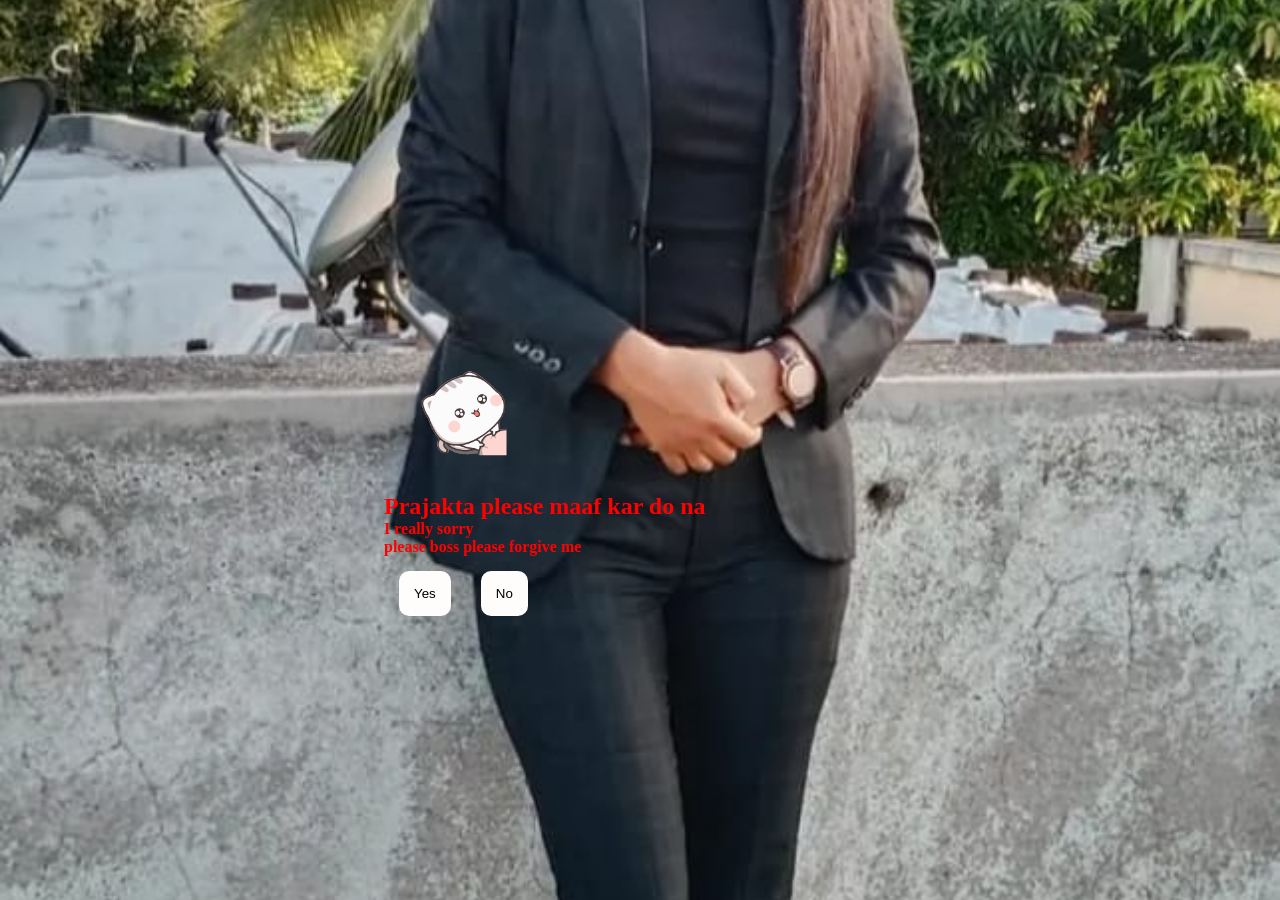
<file: index.html>
<!DOCTYPE html>
<html lang="en">

<head>
    <meta charset="UTF-8">
    <meta name="viewport" content="width=device-width, initial-scale=1.0">
    <title>SORRY - My Best Friend</title>
    <link rel="stylesheet" href="style.css">
</head>

<body style='background-image:url("boss.jpeg"); background-position: center; background-repeat: no-repeat; background-size: cover; width:100%; height:100vh; display: flex; align-items: center;'>
    
    <div class="container"  >
        <div class="gif01">
            <img src="./01.gif" alt="" srcset="">
        </div>
        <div class="text01">
            <h2>
                Prajakta please maaf kar do na 
                <!-- Lorem ipsum dolor sit  -->
            </h2>
        </div>
        <div class="text01">
            <h4>
              I really sorry <br>
              please boss please forgive me
            </h4>
        </div>
        <div class="btn">
            <div> <a href="./thanku.html"><button class="yesbtn">Yes</button></a></div>
            <div> <a href="./think.html"><button class="nobtn">No</button></a></div>
        </div>
    </div>
</body>


</html>
</file>
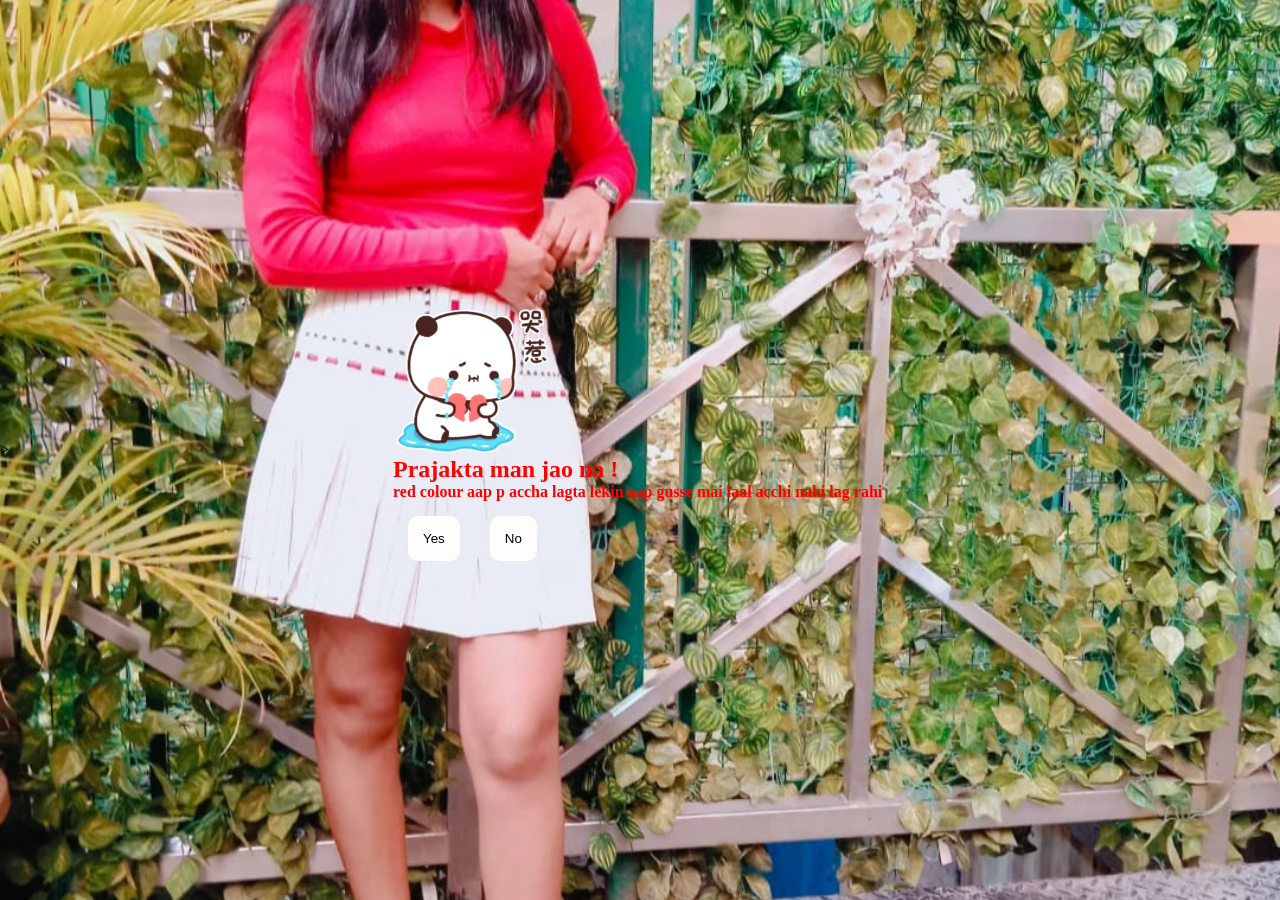
<file: lasttime.html>
<!DOCTYPE html>
<html lang="en">

<head>
    <meta charset="UTF-8">
    <meta name="viewport" content="width=device-width, initial-scale=1.0">
    <title>SORRY - My Best Friend</title>
    <link rel="stylesheet" href="style.css">
</head>

<body style='background-image:url("Redtop.jpeg"); background-position: center; background-repeat: no-repeat; background-size: cover; width:100%; height:100vh; display: flex; align-items: center;'>
    >
    <div class="container" >
        <div class="gif01">
            <img src="./04.gif" alt="" srcset="">
        </div>
        <div class="text01">
            <h2>
                Prajakta man jao na ! 
                <!-- Lorem ipsum dolor sit  -->
            </h2>
        </div>
        <div class="text01">
            <h4>
                red colour aap p accha lagta lekin aap gusse mai laal acchi nahi lag rahi
            </h4>
        </div>
        <div class="btn">
            <div> <a href="./thanku.html"><button class="yesbtn">Yes</button></a></div>
            <div style="height:200px; position: relative;">
    <button class="nobtn" style="position:absolute;">No</button>
</div>

        </div>
    </div>
</body>
<script>
    let nobtn = document.querySelector(".nobtn");
    let count = 0;

    nobtn.onmouseover = function () {
        count++;

        if (count <= 3) {
            // random position change
            let x = Math.floor(Math.random() * 150);
            let y = Math.floor(Math.random() * 150);

            nobtn.style.left = x + "px";
            nobtn.style.top = y + "px";
        } else {
            // hide after 3 tries
            nobtn.style.display = "none";
        }
    };
</script>



</html>
</file>
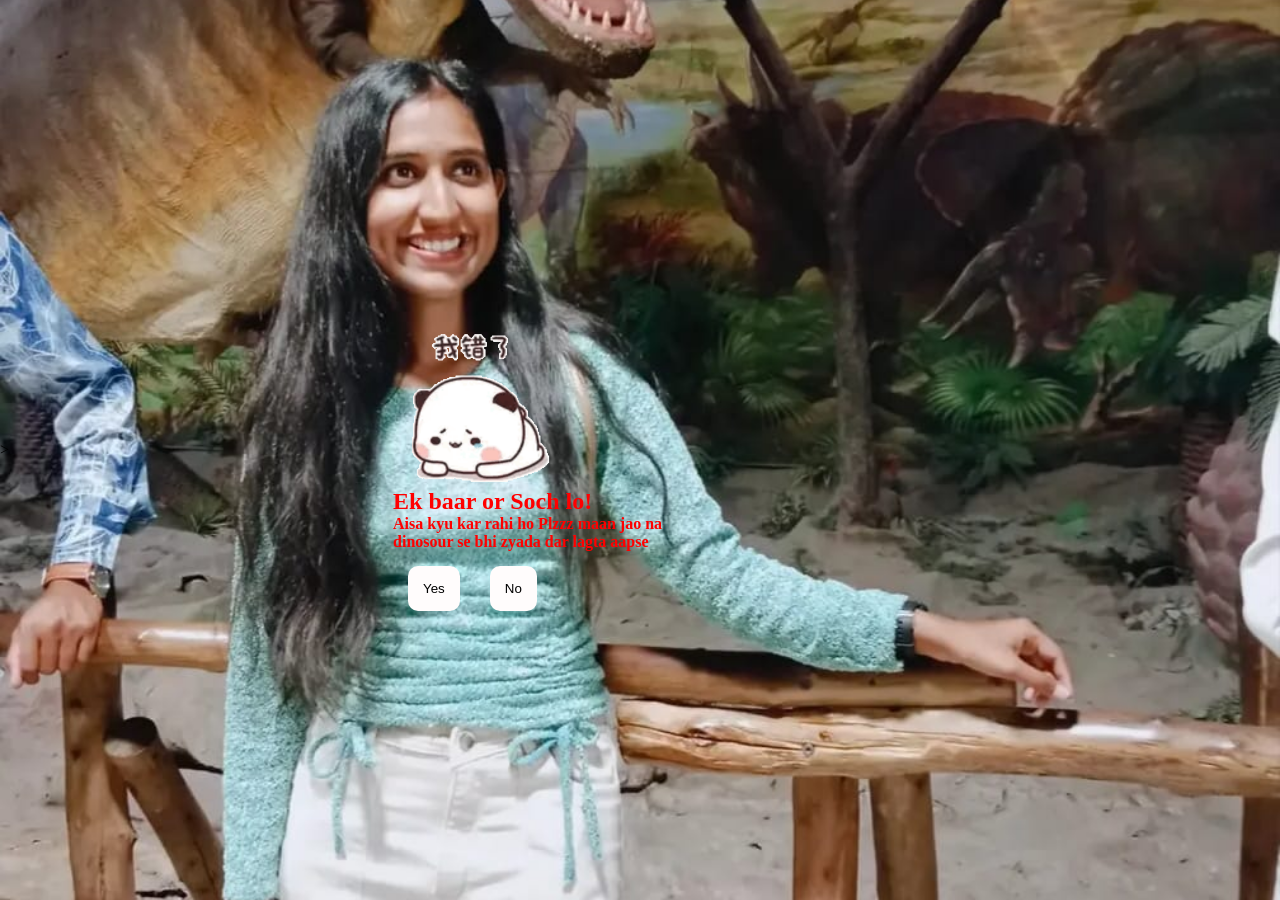
<file: onemore.html>
<!DOCTYPE html>
<html lang="en">

<head>
    <meta charset="UTF-8">
    <meta name="viewport" content="width=device-width, initial-scale=1.0">
    <title>SORRY - My Best Friend</title>
    <link rel="stylesheet" href="style.css">
</head>

<body style='background-image:url("dinosor.jpeg"); background-position: center; background-repeat: no-repeat; background-size: cover; width:100%; height:100vh; display: flex; align-items: center;'>
    >
    <div class="container">
        <div class="gif01">
            <img src="./03.gif" alt="" srcset="">
        </div>
        <div class="text01">
            <h2>
                Ek baar or Soch lo!
                <!-- Lorem ipsum dolor sit  -->
            </h2>
        </div>
        <div class="text01">
            <h4>
                Aisa kyu kar rahi ho Plzzz maan jao na <br>
                dinosour se bhi zyada dar lagta aapse
            </h4>
        </div>
        <div class="btn">
            <div> <a href="./thanku.html"><button class="yesbtn">Yes</button></a></div>
            <div> <a href="./lasttime.html"><button class="nobtn">No</button></a></div>
        </div>
    </div>
</body>

</html>
</file>
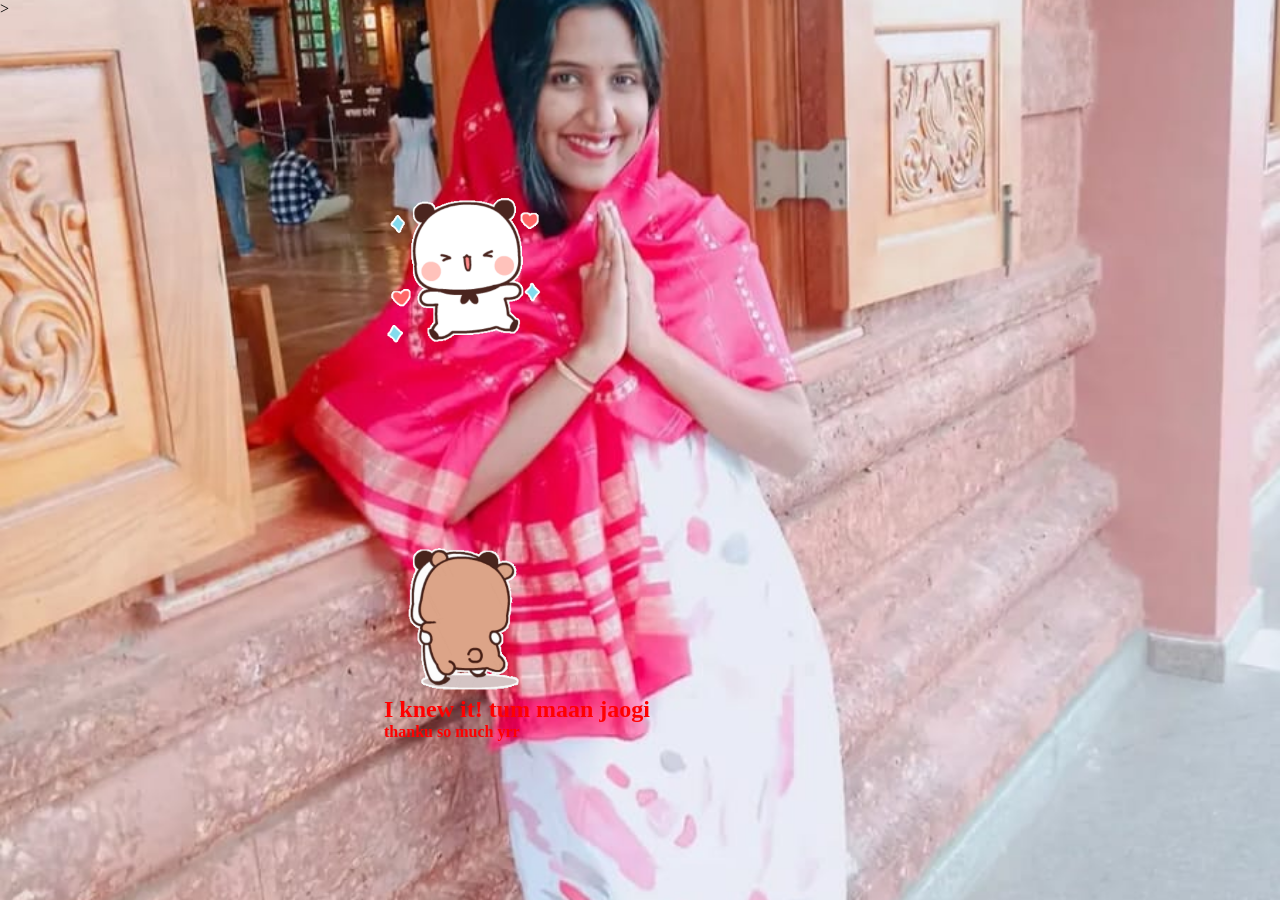
<file: thanku.html>
<!DOCTYPE html>
<html lang="en">

<head>
    <meta charset="UTF-8">
    <meta name="viewport" content="width=device-width, initial-scale=1.0">
    <title>SORRY - My Best Friend</title>
    <link rel="stylesheet" href="style.css">
</head>

<body style='background-image:url("thanks.jpeg"); background-position: center; background-repeat: no-repeat; background-size: cover; width:100%; height:100vh; '>
    >
    <div class="container">
        <div class="gif01">
            <img src="./05.gif" alt="" srcset="">
        </div>
        <div class="gif01">
            <img src="./06.gif" alt="" srcset="">
        </div>
        <div class="text01">
            <h2>
                I knew it! tum maan jaogi
                <!-- Lorem ipsum dolor sit  -->
            </h2>
        </div>
        <div class="text01">
            <h4>
                thanku so much yrr
            </h4>
        </div>
    </div>
</body>

</html>
</file>
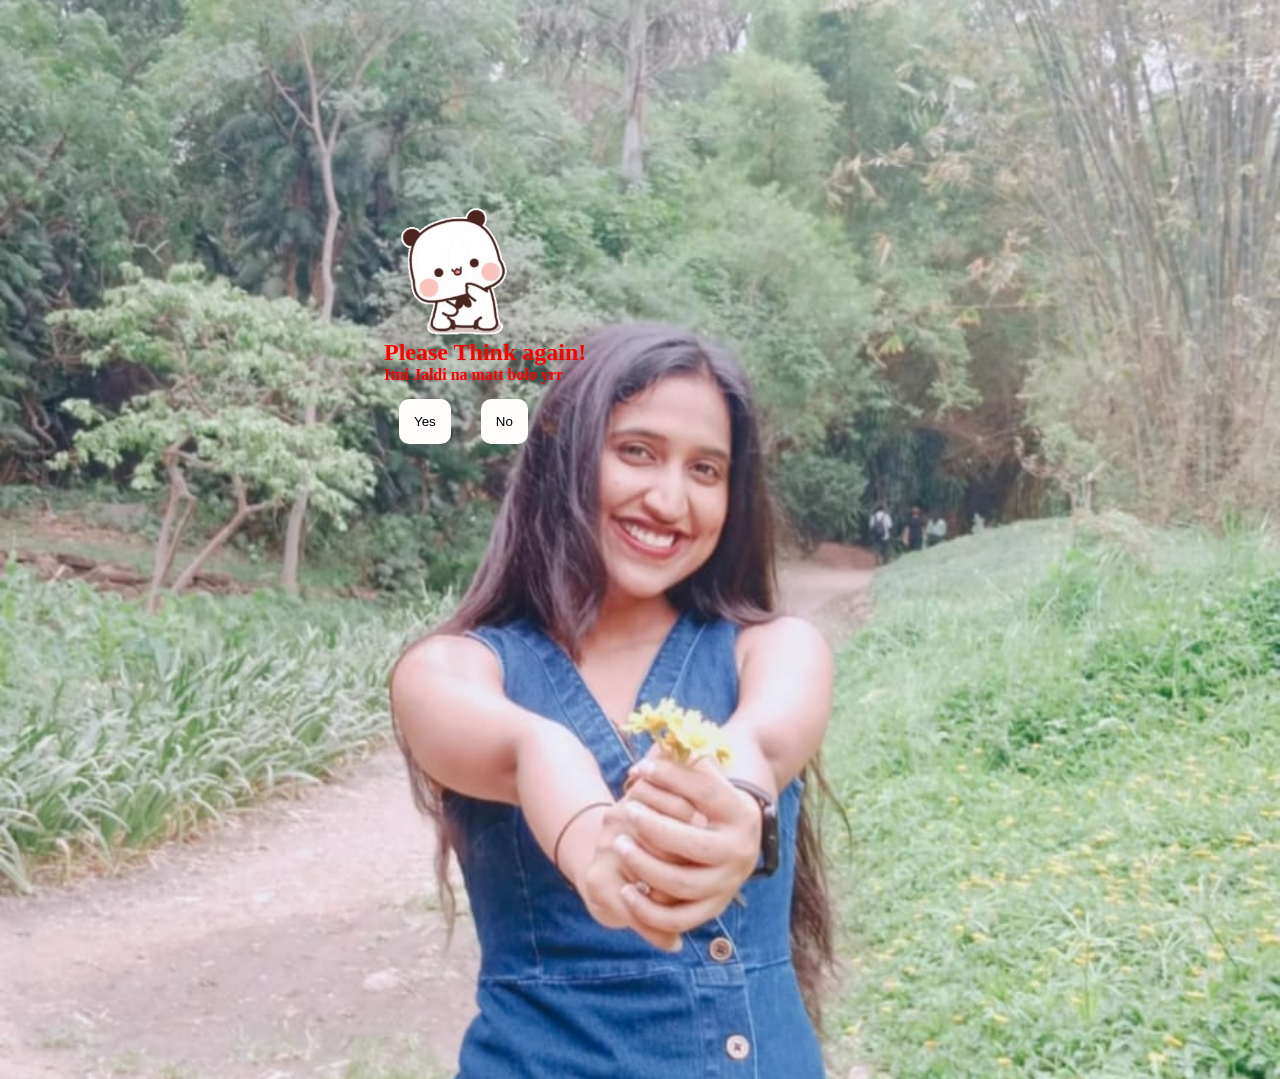
<file: think.html>
<!DOCTYPE html>
<html lang="en">

<head>
    <meta charset="UTF-8">
    <meta name="viewport" content="width=device-width, initial-scale=1.0">
    <title>SORRY - My Best Friend</title>
    <link rel="stylesheet" href="style.css">
</head>

<body style='background-image:url("garden.jpeg"); background-position: center; background-repeat: no-repeat; background-size: cover; width:100%; height:100vh;'>
    
    <div class="container">
        <div class="gif01">
            <img src="./02.gif" alt="" srcset="">
        </div>
        <div class="text01">
            <h2>
                Please Think again!
                <!-- Lorem ipsum dolor sit  -->
            </h2>
        </div>
        <div class="text01">
            <h4>
                Itni Jaldi na matt bolo yrr
            </h4>
        </div>
        <div class="btn">
            <div> <a href="./thanku.html"><button class="yesbtn">Yes</button></a></div>
            <div> <a href="./onemore.html"><button class="nobtn">No</button></a></div>
        </div>
    </div>
</body>

</html>
</file>
<file: style.css>
* {
    margin: 0;
    padding: 0;
}

body {
    background-color: cornsilk;
}

.container {
    margin: auto;
    padding: auto;
    display: block;
    margin-left: 30%;
}

.gif01 {
    display: flex;
    margin: auto;
    height: 10em;
    margin-top: 20%;
}

.text01 {
    display: flex;
    margin: 10px;
    margin: auto;
display: flex
;
    margin: 10px;
    margin: auto;
    font-family: cursive;
    font-size: medium;
    color: red;
}
.btn{
    display: flex;
    margin: auto;
    text-align: center;
}
.yesbtn{
    margin: 15px;
    padding: 15px;
    background-color: #fffcfc;
    color: black;
    border: none;
    border-radius: 10px;
    cursor: pointer;
}
.nobtn{
    margin: 15px;
    padding: 15px;
    background-color: #fffcfc;
    color: black;
    border: none;
    border-radius: 10px;
    cursor: pointer;
}
</file>
